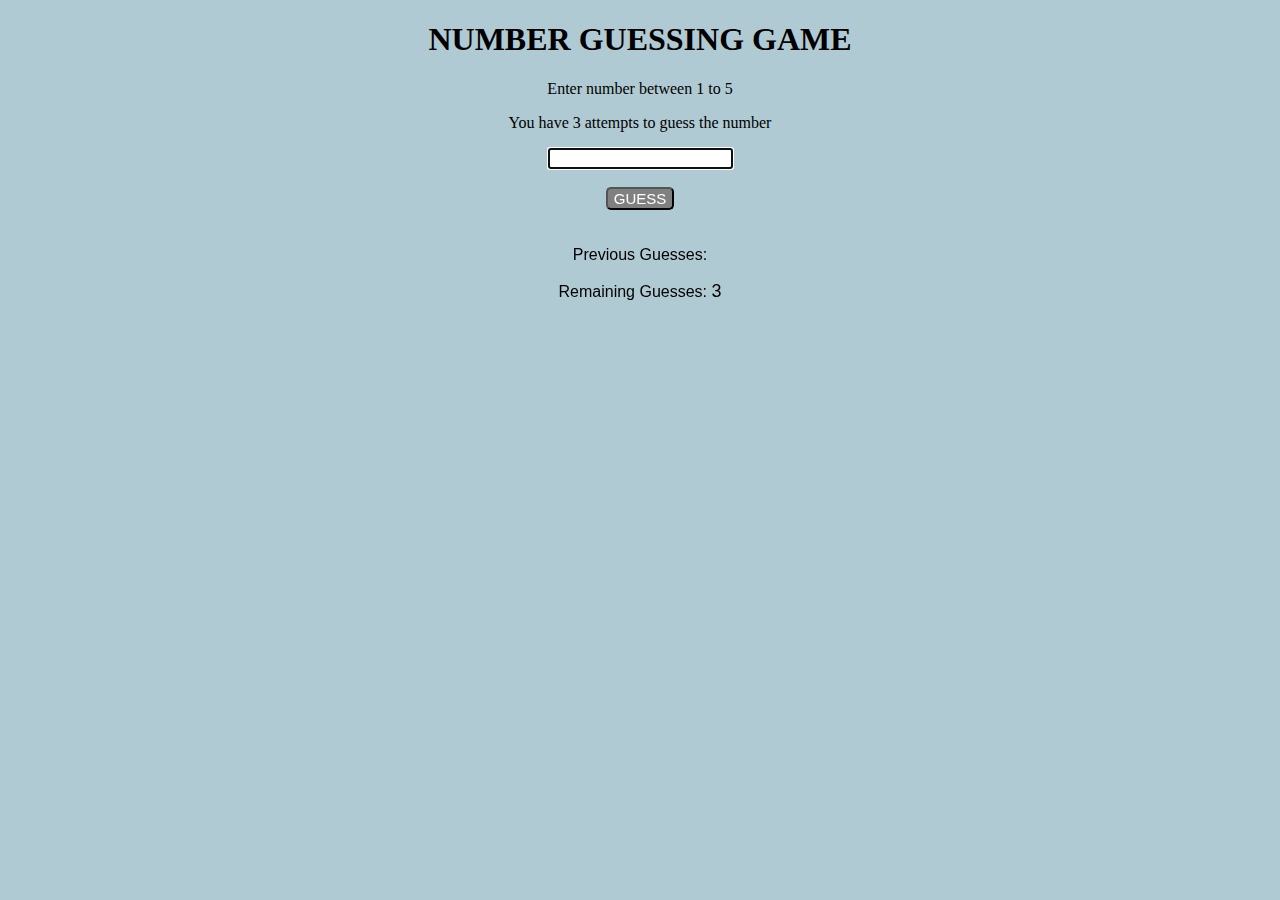
<file: index.html>
<!DOCTYPE html>
<html lang="en">
<head>
  <meta charset="UTF-8">
  <meta name="viewport" content="width=device-width, initial-scale=1.0">
  <title>Document</title>
  <link rel="stylesheet" href="practice.css">
</head>
<body>
    
  <h1>NUMBER GUESSING GAME</h1>
  <p>Enter number between 1 to 5</p>
  <p>You have 3 attempts to guess the number</p> 

  <input type="text" id="myinput" autofocus><br><br>

  <button id="guess">GUESS</button><br><br>

  <p id="previousguesses">Previous Guesses: <span id="pg"></span></p>
  <p id="remainingguesses">Remaining Guesses: <span id="rg">3</span> </p>

  <p id="display"></p>

  <p id="result"></p>


  <script src="practice.js"></script>

</body>
</html>
</file>
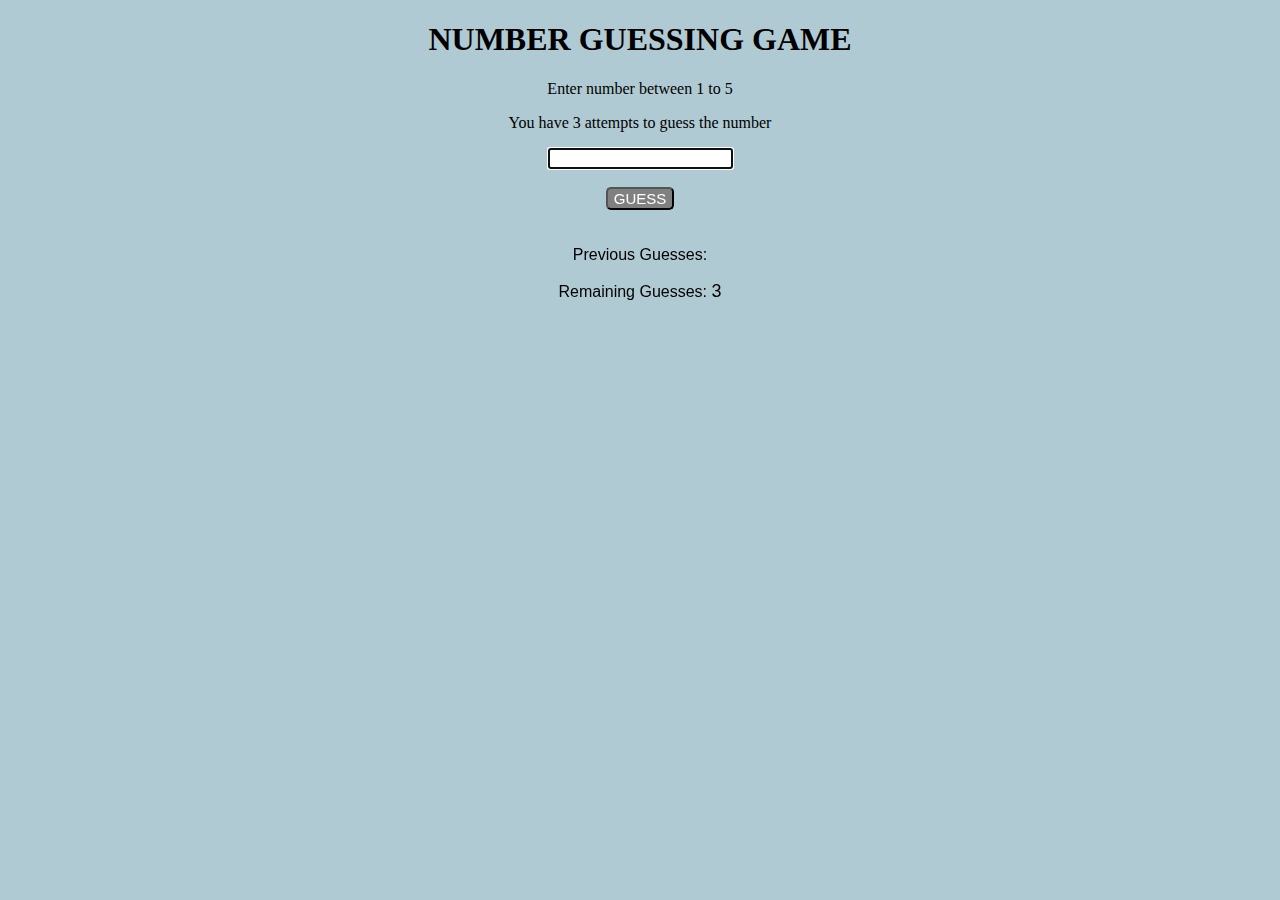
<file: practice.html>
<!DOCTYPE html>
<html lang="en">
<head>
  <meta charset="UTF-8">
  <meta name="viewport" content="width=device-width, initial-scale=1.0">
  <title>Document</title>
  <link rel="stylesheet" href="practice.css">
</head>
<body>
    
  <h1>NUMBER GUESSING GAME</h1>
  <p>Enter number between 1 to 5</p>
  <p>You have 3 attempts to guess the number</p> 

  <input type="text" id="myinput" autofocus><br><br>

  <button id="guess">GUESS</button><br><br>

  <p id="previousguesses">Previous Guesses: <span id="pg"></span></p>
  <p id="remainingguesses">Remaining Guesses: <span id="rg">3</span> </p>

  <p id="display"></p>

  <p id="result"></p>


  <script src="practice.js"></script>

</body>
</html>
</file>
<file: practice.css>
body{
  background-color:rgb(176, 202, 211);
  text-align: center;
}


#display{
  font-style: italic;
  font-size: 25px;
}

#result{
  font-size: 40px;
  font-weight: bold;
}

#previousguesses,#remainingguesses{
  font-family:'Gill Sans', 'Gill Sans MT', Calibri, 'Trebuchet MS', sans-serif;
}

button{
  background-color: gray;
  color: white;
  font-size: 15px;
  border-radius: 5px;
}

#rg,#pg{
  font-size: 18px;
}
</file>
